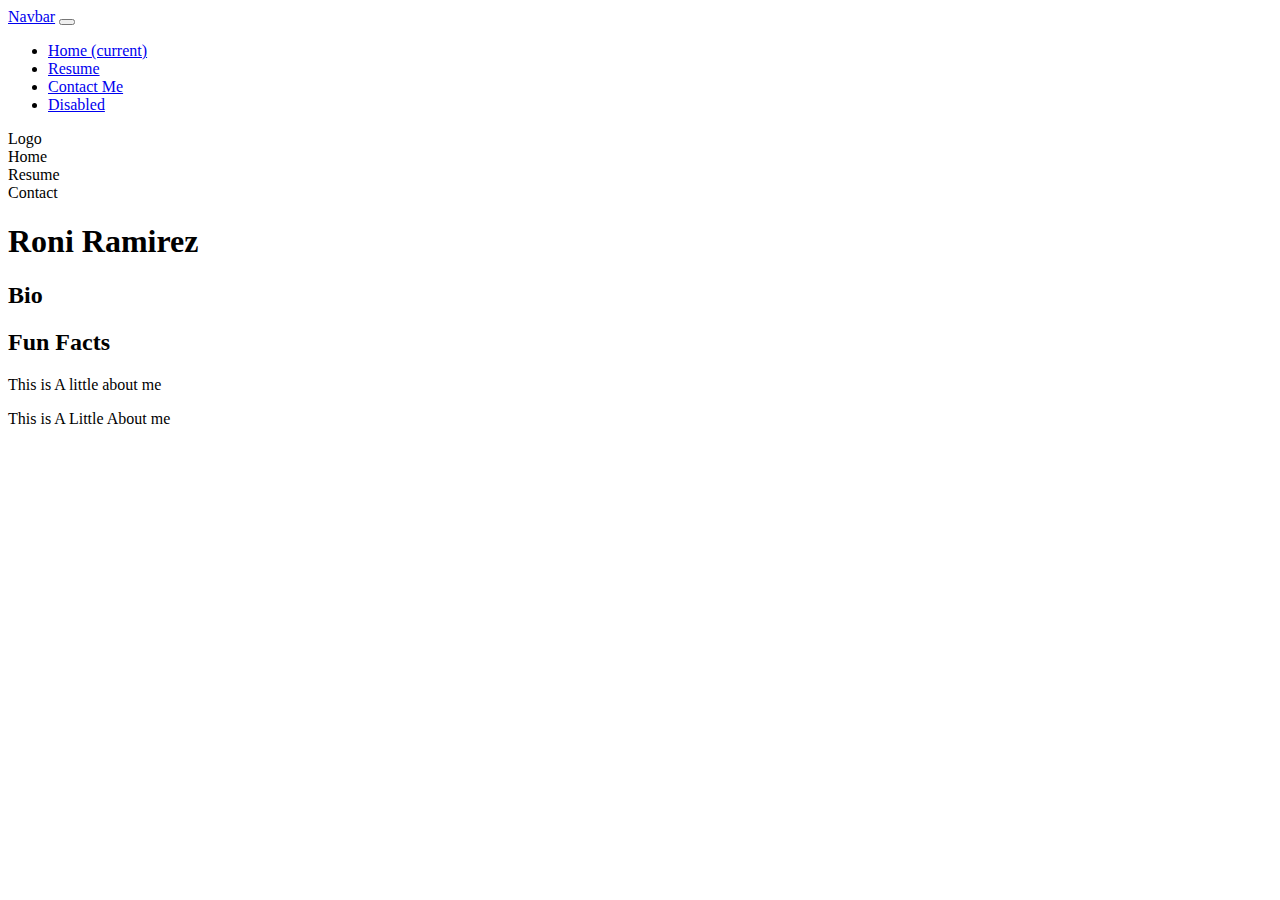
<file: resume.html>
<!Doctype html>
<html><head>
	<title>Get The Strap</title>
	<link rel="stylesheet" href="https://stackpath.bootstrapcdn.com/bootstrap/4.1.3/css/bootstrap.min.css" integrity="sha384-MCw98/SFnGE8fJT3GXwEOngsV7Zt27NXFoaoApmYm81iuXoPkFOJwJ8ERdknLPMO" crossorigin="anonymous">
<script src="https://stackpath.bootstrapcdn.com/bootstrap/4.1.3/js/bootstrap.min.js" integrity="sha384-ChfqqxuZUCnJSK3+MXmPNIyE6ZbWh2IMqE241rYiqJxyMiZ6OW/JmZQ5stwEULTy" crossorigin="anonymous"></script>
<!-- <link href="https://stackpath.bootstrapcdn.com/font-awesome/4.7.0/css/font-awesome.min.css" rel="stylesheet" integrity="sha384-wvfXpqpZZVQGK6TAh5PVlGOfQNHSoD2xbE+QkPxCAFlNEevoEH3Sl0sibVcOQVnN" crossorigin="anonymous"> -->

<!-- font awsome -->
  <link rel="stylesheet" href="https://use.fontawesome.com/releases/v5.3.1/css/all.css" integrity="sha384-mzrmE5qonljUremFsqc01SB46JvROS7bZs3IO2EmfFsd15uHvIt+Y8vEf7N7fWAU" crossorigin="anonymous">

</head>
<body>


<div class="container-fluid">
<nav class="navbar navbar-expand-lg navbar-light bg-light">
  <a class="navbar-brand" href="#">Navbar</a>
  <button class="navbar-toggler" type="button" data-toggle="collapse" data-target="#navbarNav" aria-controls="navbarNav" aria-expanded="false" aria-label="Toggle navigation">
    <span class="navbar-toggler-icon"></span>
  </button>
  <div class="collapse navbar-collapse" id="navbarNav">
    <ul class="navbar-nav">
      <li class="nav-item">
        <a class="nav-link" href="index.html"><i class="fas fa-home"></i>Home <span class="sr-only">(current)</span></a>
      </li>
      <li class="nav-item active">
        <a class="nav-link" href="#">Resume</a>
      </li>
      <li class="nav-item">
        <a class="nav-link" href="contact.html">Contact Me</a>
      </li>
      <li class="nav-item">
        <a class="nav-link disabled" href="#">Disabled</a>
      </li>
    </ul>
  </div>
</nav>
</div>
	<!-- nav bar status -->
<div class="container">
<div class="row">
<div class="col">Logo</div>
<div class="col">Home</div>
<div class="col">Resume</div>
<div class="col">Contact</div>

<!-- picture section -->
<div class="container offset-md-4">
<div class="row">
<h1 class="col">Roni Ramirez</h1>
</div>
<div class="row">

	</div> 


<!-- this is the bio and fun fact section -->
<div class="container-fluid">
	<div class="row">
		<h2 class="col">Bio</h2>
		<h2 class="col">Fun Facts</h2>
		</div>
		
		<div class="row">
	<div class="col">
	<p>This is A little about me</p>
</div>

	<div class="row">
	<div class="col">
	<p>This is A Little About me</p>
	</div>
<!-- This is Footer Section -->
<div class="container">
<div class="col">
<div class="row">
	<p class="col">
</body></html>
</file>
